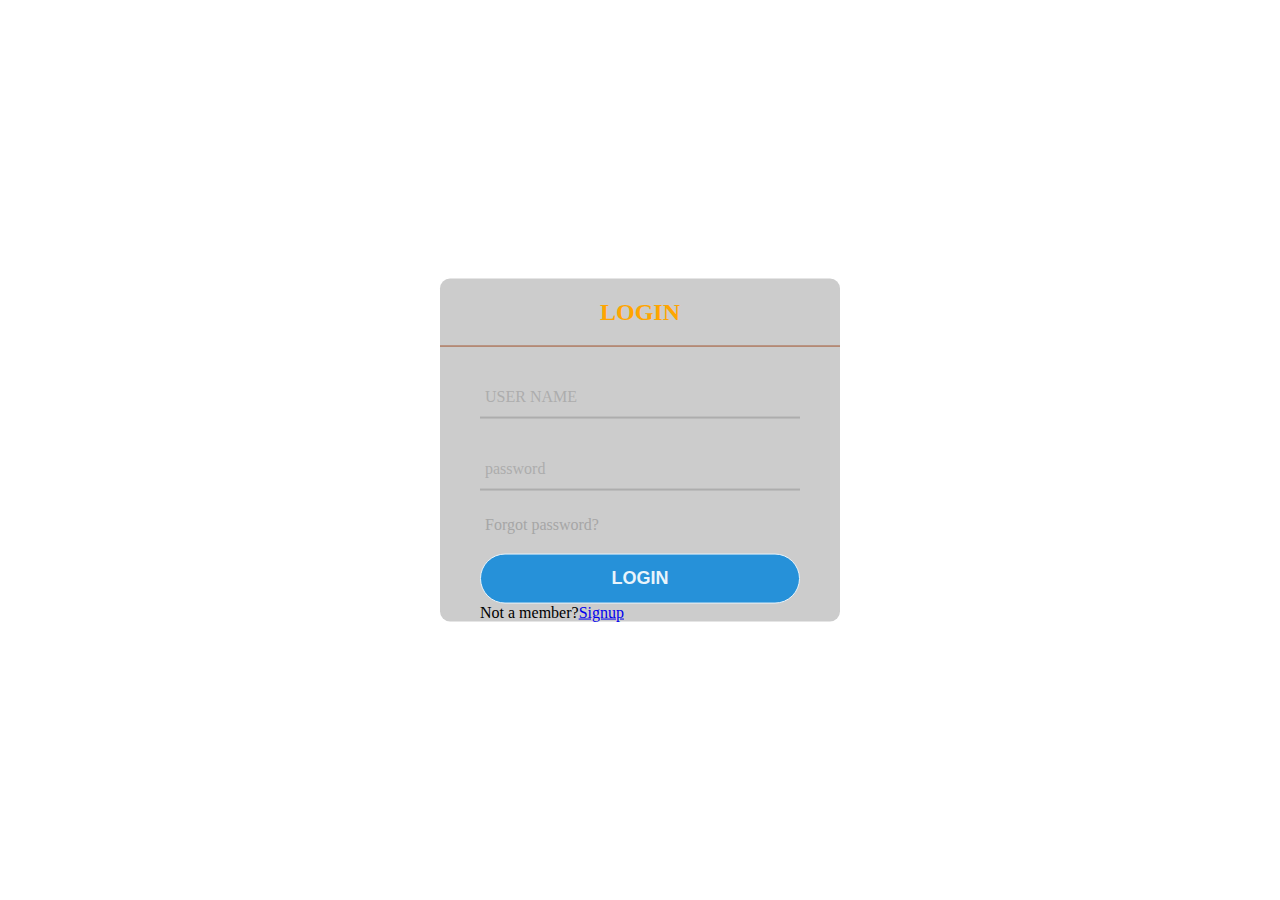
<file: am.html>
<!DOCTYPE html>
<html>
<head>
    <title>Login Page</title>
    <style>
        body {
            background-image: url("C:/Users/gradu/OneDrive/Desktop/ludo/lo.png");
            background-repeat: no-repeat;
            background-size: cover;
            background-position: center;
        }
        .center{
            position: absolute;
            top: 50%;
            left: 50%;
            transform: translate(-50%,-50%);
            width: 400px;
            background: #ccc;
            border-radius: 10px;
        }
        
        .center h2{
            text-align: center;
            padding: 0 0 20px 0;
            border-bottom: 1px solid sienna;
        }
        
        .center form{
            padding: 0 40px;
            box-sizing: border-box;
        }
        
        form .txt_filed{
            position: relative;
            border-bottom: 2px solid #adadad;
            margin: 30px 0;
        }
        
        .txt_filed input{
            width: 100px;
            padding: 0 5px;
            height: 40px;
            font-size: 16px;
            border: none;
            background: none;
            outline:none;
        }
        
        .txt_filed label{
            position: absolute;
            top:50%;
            left:5px;
            color:#adadad;
            transform: translateY(-50%);
            font-size: 16px;
            pointer-events: none;
            transition: .5s;
        }
        
        .txt_filed span::before{
            content: '';
            position: absolute;
            top:40px;
            left:0%;
            width: 100%;
            height: 2px;
            background: #2691d9;
            transition: .5s;
        }
        
        .txt_filed input:focus~label,
        .txt_filed input:valid~label{
            top:-5px;
            color:#2691d9;
        }
        
        .txt_filed input:focus~span::before,
        .txt_filed input:valid~span::before{
            width: 100px;
        }
        
        .pass{
            margin: -5px 0 20px 5px;
            color: #a6a6a6;
            cursor: pointer;
        }
        
        .pass:hover{
            text-decoration: underline;
        }
        
        input[type="submit"]{
            width: 100%;
            height: 50px;
            border: 1px solid;
            background:#2691d9;
            border-radius: 25px;
            font-size: 18px;
            color: #e9f4fb;
            font-weight: 700;
            outline:none;
        }
        
        input[type="submit"]:hover{
            border-color: #2691d9;
            transition: .5s;
        }
        
        .signip_link{
            margin: 30px 0;
            text-align: center;
            font-size: 16px;
            color: #666666;
        }
        
        .signip_link a{
            color:#2691d9;
            text-decoration: none;
        }
        
        .signip_link a:hover{
            text-decoration: underline;
        }
    </style>
</head>
<body>
    <div class="center">
        <h2><center><font color="orange">LOGIN</font></center></h2>
        <form method="post">
            <div class="txt_filed">
                <input type="text" required>
                <label>USER NAME</label>
            </div>
            <div class="txt_filed">
                <input type="password" required>
                <label>password</label>
            </div>
            <div class="pass">Forgot password?</div>
            <input type="submit" value="LOGIN">
            <div class="signup_link">
                Not a member?<a href="#">Signup</a>
            </div>
        </form>
    </div>
</body>
</html>
</file>
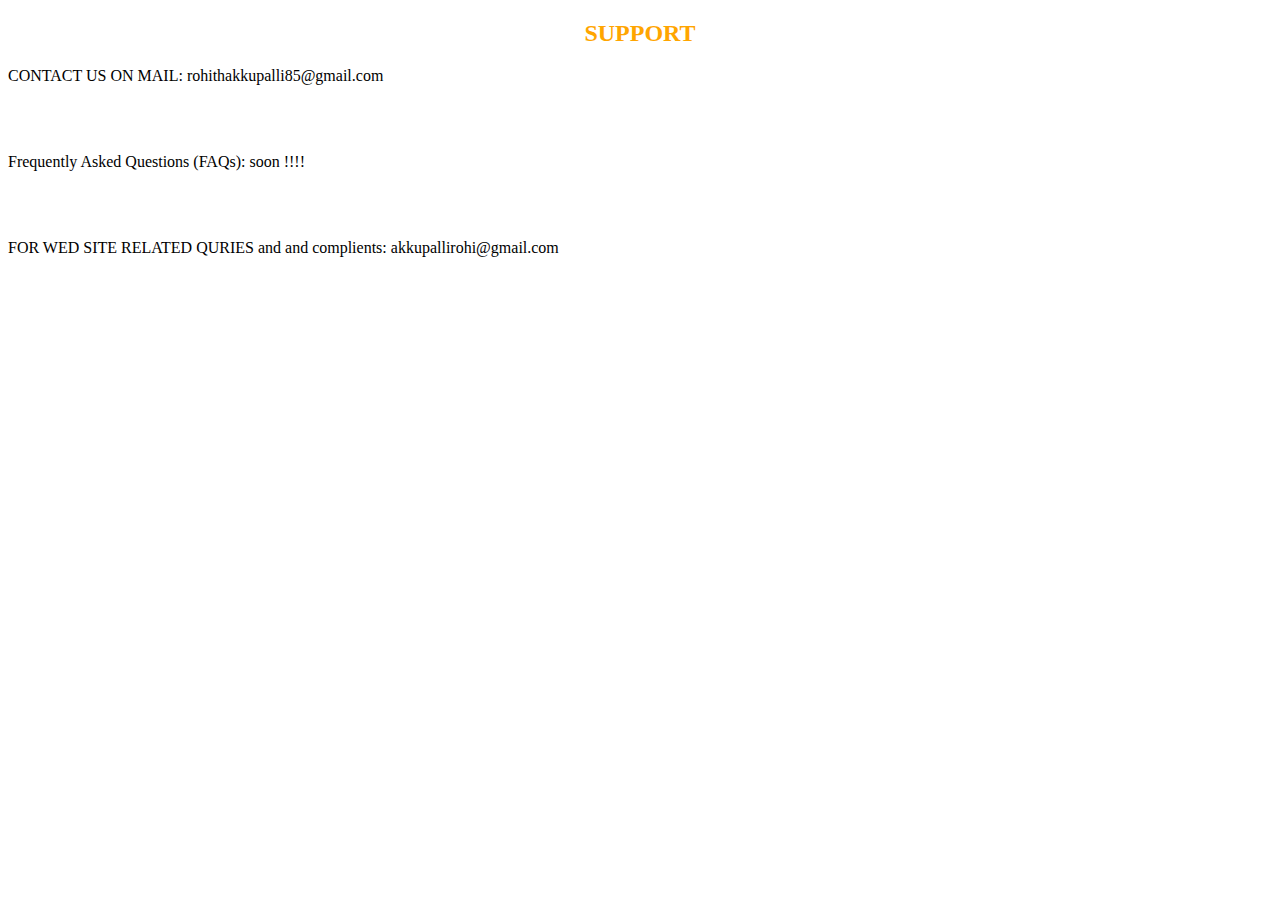
<file: so.html>
<!DOCTYPE html>
<html>
    <head>
        <title>support</title>
    </head>
    <body>
        <h2><center><font color="orange">SUPPORT</font></center></h2>
        <p style="color:black;size:5px">CONTACT US ON MAIL: rohithakkupalli85@gmail.com</p><br><br>
        <p style="color:black;size:5px">Frequently Asked Questions (FAQs): soon !!!!</p><br><br>
        <p style="color:black;size:5px">FOR WED SITE RELATED QURIES and and complients: akkupallirohi@gmail.com</p>
    </body>
</html>
</file>
